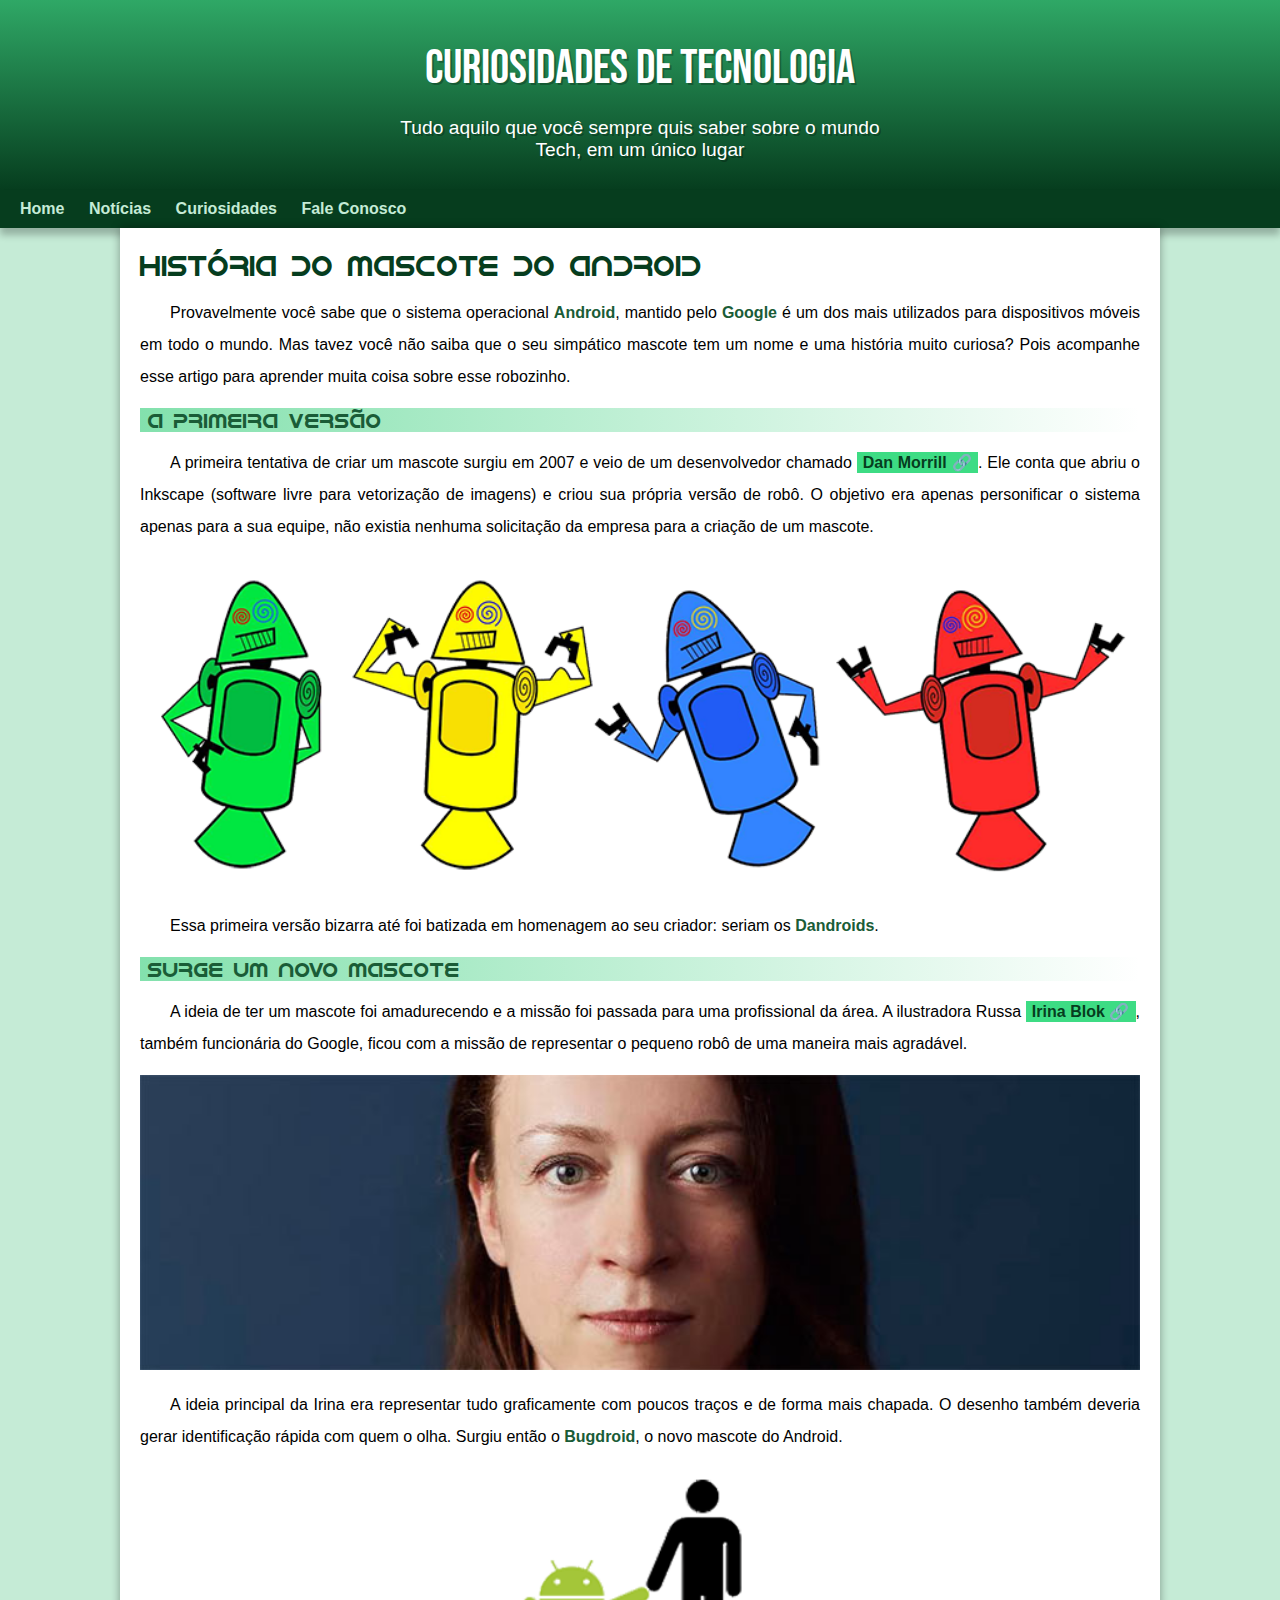
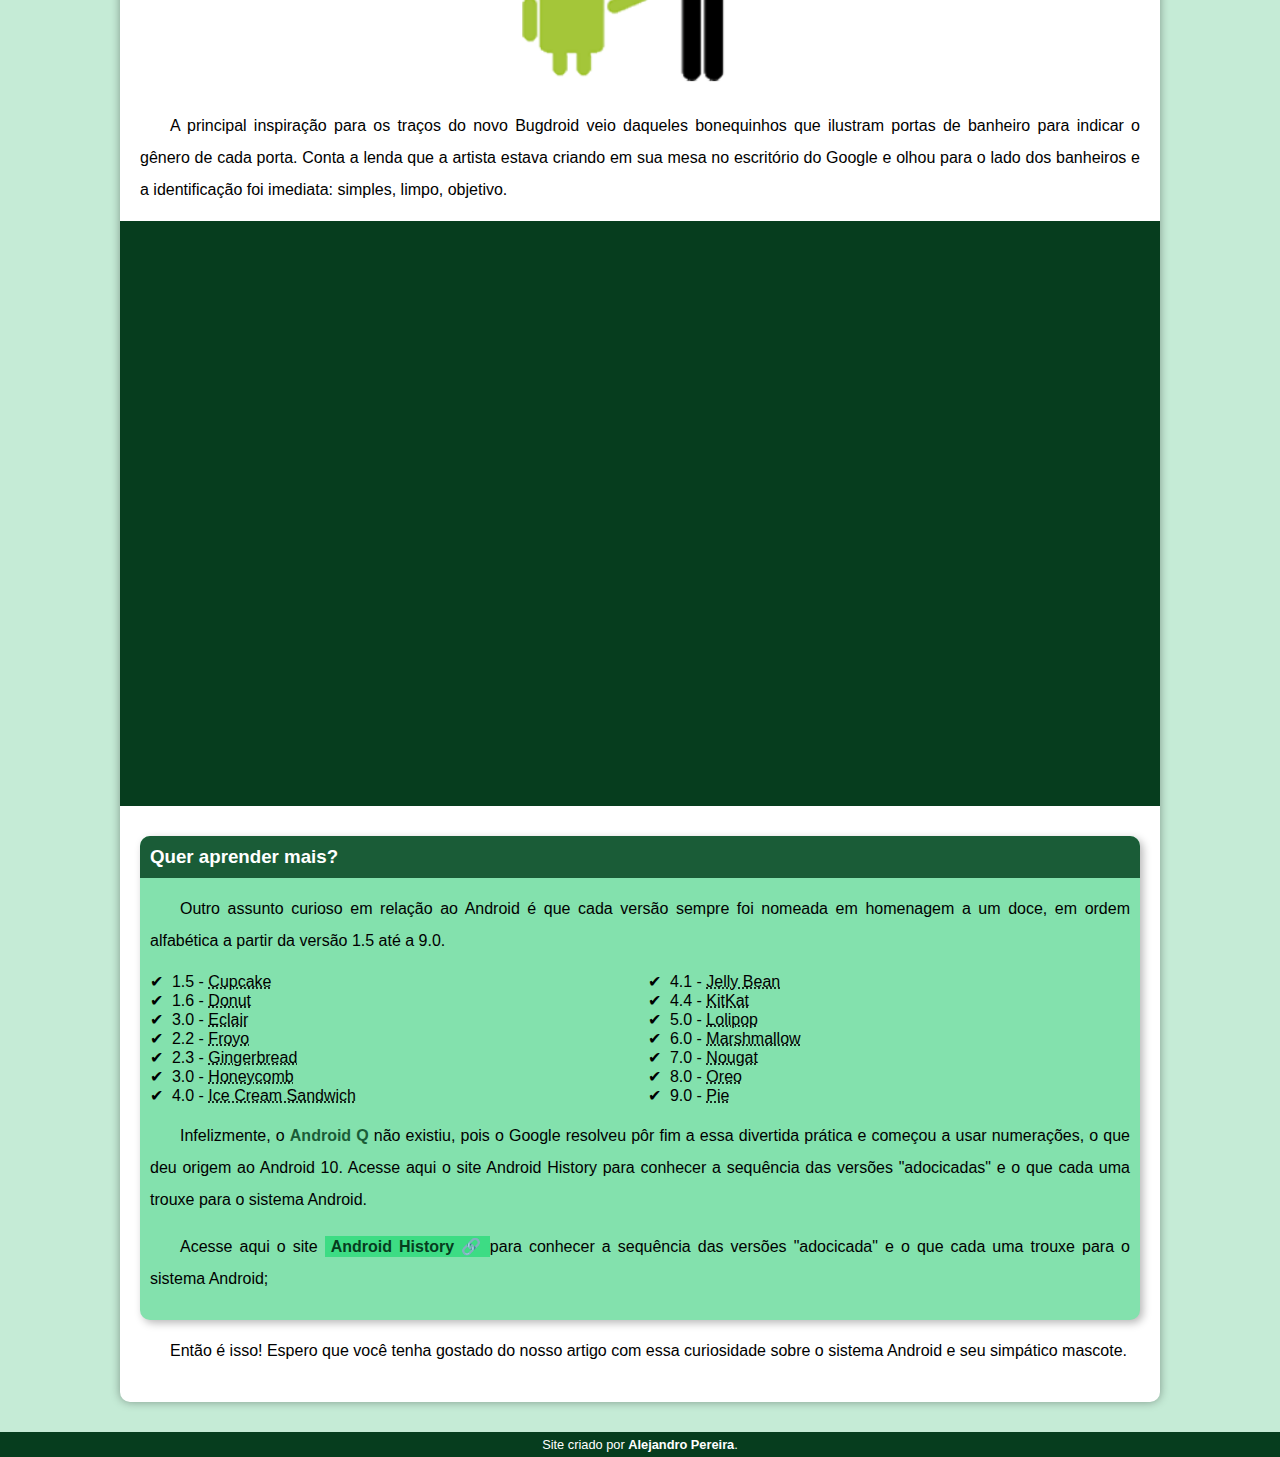
<file: index.html>
<!DOCTYPE html>
<html lang="pt-br">
<head>
    <meta charset="UTF-8">
    <meta http-equiv="X-UA-Compatible" content="IE=edge">
    <meta name="viewport" content="width=device-width, initial-scale=1.0">
    <title>Como surgiu o mascote do Android?</title>
    <link rel="shortcut icon" href="imagens/favicon.ico" type="image/x-icon">
    <link rel="stylesheet" href="style/style.css">
</head>
<body>
    <header>
        <h1>Curiosidades de Tecnologia</h1>
        <p>Tudo aquilo que você sempre quis saber sobre o mundo Tech, em um único lugar</p>
    </header>
    <nav>
        <a href="#">Home</a>
        <a href="#">Notícias</a>
        <a href="#">Curiosidades</a>
        <a href="#">Fale Conosco</a>
    </nav>
    <main>
        <article>
            <h1>História do Mascote do Android</h1>

            <p>
                Provavelmente você sabe que o sistema
                operacional <strong>Android</strong>, mantido 
                pelo <strong>Google</strong> é um dos mais utilizados para dispositivos móveis em
                todo o mundo. Mas tavez você não saiba que o
                seu simpático mascote tem um nome e uma história muito curiosa? Pois
                acompanhe esse artigo para aprender muita
                coisa sobre esse robozinho.
            </p>

            <h2>A primeira versão</h2>

            <p>
                A primeira tentativa de criar um mascote surgiu
                em 2007 e veio de um desenvolvedor chamado <a href="https://androidcommunity.com/dan-morrill-shows-us-the-android-mascot-that-almost-was-20130103/" target="_blank" class="externo">Dan Morrill</a>. Ele conta que abriu o Inkscape
                (software livre para vetorização de imagens) e criou sua própria versão de
                robô. O objetivo era apenas personificar o sistema apenas para a sua equipe, não
                existia nenhuma solicitação da empresa para
                a criação de um mascote.
            </p>

            <picture>
                <source media="(max-width: 670px)" srcset="imagens/dan-droids-pq.png">
                <img src="imagens/dan-droids.png" alt="Primeiro mascote do Android">
            </picture>

            <p>
                Essa primeira versão bizarra até foi
                batizada em homenagem ao seu criador:
                seriam os <strong>Dandroids</strong>.
            </p>

            <h2>Surge um novo mascote</h2>

            <p>
                A ideia de ter um mascote foi amadurecendo e a
                missão foi passada para uma profissional da
                área. A ilustradora Russa <a href="https://www.irinablok.com/android" target="_blank" class="externo">Irina Blok</a>, também
                funcionária do Google, ficou com a missão de
                representar o pequeno robô de uma maneira mais
                agradável.
            </p>

            <picture>
                <source media="(max-width: 670px)" srcset="imagens/irina-blok-pq.jpg">
                <img src="imagens/irina-blok.jpg" alt="Irina Blok, criadora do Bugdroid">
            </picture>

            <p>A ideia principal da Irina era representar tudo 
            graficamente com poucos traços e de forma mais chapada. 
            O desenho também deveria gerar identificação rápida 
            com quem o olha. Surgiu então o <strong>Bugdroid</strong>, o novo 
            mascote do Android.</p>

            <img src="imagens/bugdroid.png" class="pequena" alt="Bugdroid">

            <p>A principal inspiração para os traços do novo 
                Bugdroid veio daqueles bonequinhos que ilustram 
                portas de banheiro para indicar o gênero de cada porta. 
                Conta a lenda que a artista estava criando em sua mesa no 
                escritório do Google e olhou para o lado dos banheiros e a 
                identificação foi imediata: simples, limpo, objetivo.</p>

                <div class="video">
                    <iframe width="560"
                    height="315"
                    src="https://www.youtube.com/embed/l2UDgpLz20M"
                    title="YouTube video player"
                    frameborder="0"
                    allow="accelerometer; autoplay; clipboard-write; encrypted-media; gyroscope; picture-in-picture"
                    allowfullscreen></iframe>
                </div>
            
            <aside>
                <h3>Quer aprender mais?</h3>

                <p>
                    Outro assunto curioso em relação ao
                    Android é que cada versão sempre foi
                    nomeada em homenagem a um doce, em
                    ordem alfabética a partir da versão 1.5
                    até a 9.0.
                </p>
                <ul>
                <li>1.5 - <abbr title="Bolo de copo">Cupcake</abbr></li>
                <li>1.6 - <abbr title="Rosquinha">Donut</abbr></li>
                <li>3.0 - <abbr title="Bomba">Eclair</abbr></li>
                <li>2.2 - <abbr title="Iogurte Congelado">Froyo</abbr></li>
                <li>2.3 - <abbr title="Biscoito de Gengibre">Gingerbread</abbr></li>
                <li>3.0 - <abbr title="Favo de Mel">Honeycomb</abbr></li>
                <li>4.0 - <abbr title="Sanduíche de Sorvete">Ice Cream Sandwich</abbr></li>
                <li>4.1 - <abbr title="Jujuba">Jelly Bean</abbr></li>
                <li>4.4 - <abbr title="KitKat">KitKat</abbr></li>
                <li>5.0 - <abbr title="Pirulito">Lolipop</abbr></li>
                <li>6.0 - <abbr title="Mashmallow">Marshmallow</abbr></li>
                <li>7.0 - <abbr title="Torrone">Nougat</abbr></li>
                <li>8.0 - <abbr title="Oreo">Oreo</abbr></li>
                <li>9.0 - <abbr title="Torta">Pie</abbr></li>
            </ul>

                <p>
                    Infelizmente, o <strong>Android Q</strong> não existiu, pois o Google
                    resolveu pôr fim a essa divertida prática e começou
                    a usar numerações, o que deu origem ao Android 10.
                    Acesse aqui o site Android History para conhecer a
                    sequência das versões "adocicadas" e o que cada uma
                    trouxe para o sistema Android.
                </p>
                <p>
                    Acesse aqui o site <a href="https://www.android.com/intl/en_uk/history/#/donout" target="_blank" class="externo">Android History</a>para conhecer
                    a sequência das versões "adocicada" e o que cada
                    uma trouxe para o sistema Android;
                </p>
            </aside>
            

            <p>
                Então é isso! Espero que você tenha gostado
                do nosso artigo com essa curiosidade sobre
                o sistema Android e seu simpático mascote.
            </p>
        </article>
        </main>
        <footer>
            <p>Site criado por <a href="https://github.com/Alejandrodsp" target="_blank">Alejandro Pereira</a>.</p>
        </footer>
</body>
</html>
</file>
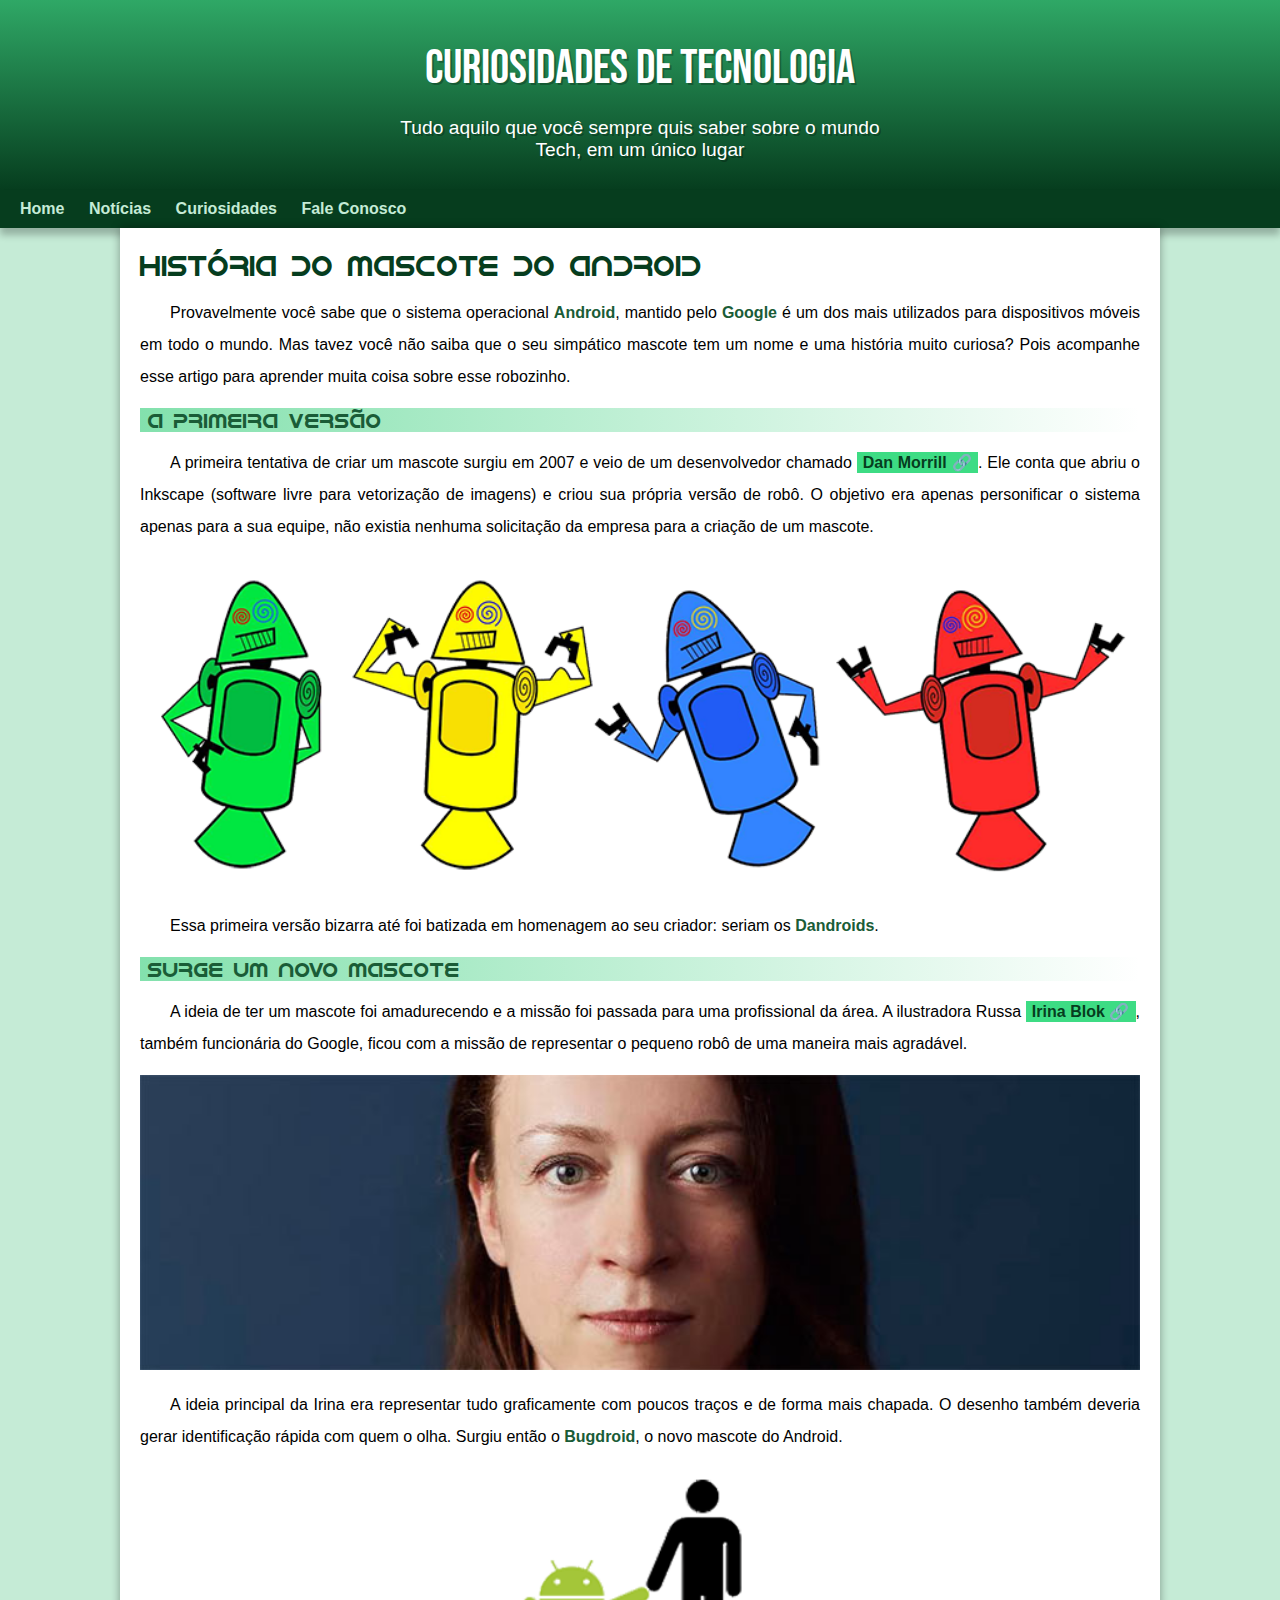
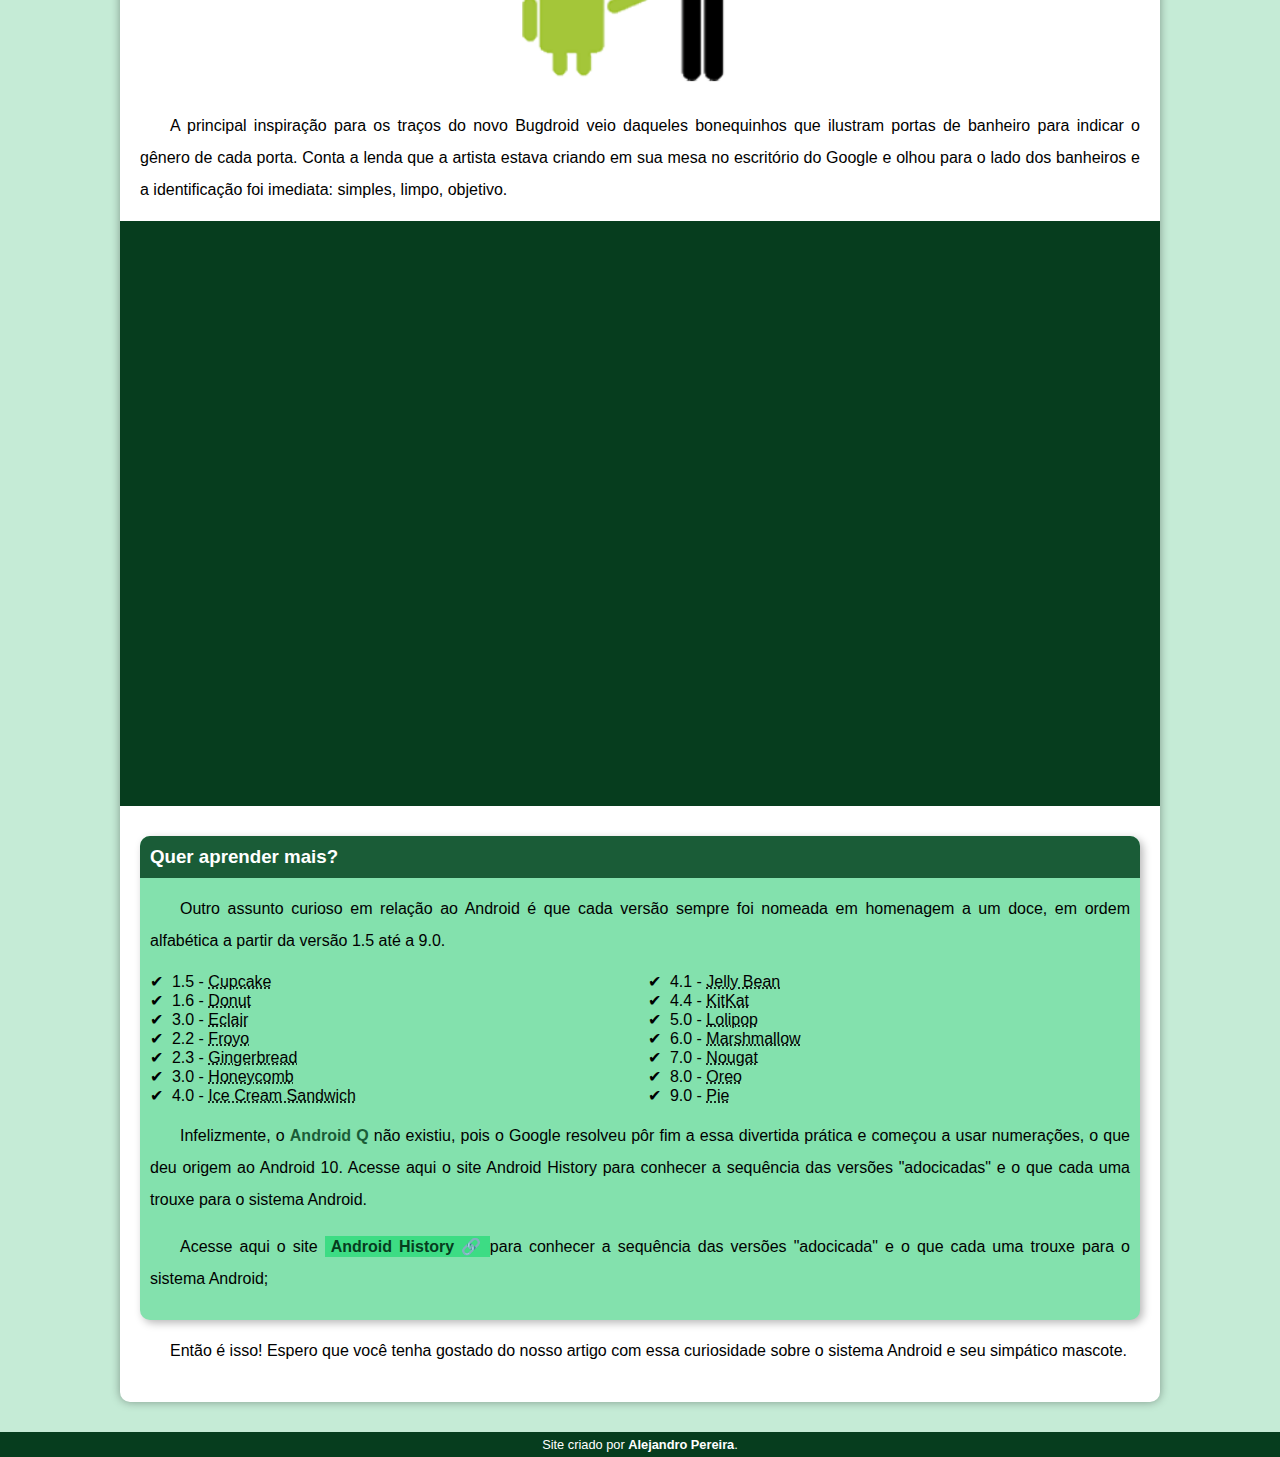
<file: android.html>
<!DOCTYPE html>
<html lang="pt-br">
<head>
    <meta charset="UTF-8">
    <meta http-equiv="X-UA-Compatible" content="IE=edge">
    <meta name="viewport" content="width=device-width, initial-scale=1.0">
    <title>Como surgiu o mascote do Android?</title>
    <link rel="shortcut icon" href="imagens/favicon.ico" type="image/x-icon">
    <link rel="stylesheet" href="style/style.css">
</head>
<body>
    <header>
        <h1>Curiosidades de Tecnologia</h1>
        <p>Tudo aquilo que você sempre quis saber sobre o mundo Tech, em um único lugar</p>
    </header>
    <nav>
        <a href="#">Home</a>
        <a href="#">Notícias</a>
        <a href="#">Curiosidades</a>
        <a href="#">Fale Conosco</a>
    </nav>
    <main>
        <article>
            <h1>História do Mascote do Android</h1>

            <p>
                Provavelmente você sabe que o sistema
                operacional <strong>Android</strong>, mantido 
                pelo <strong>Google</strong> é um dos mais utilizados para dispositivos móveis em
                todo o mundo. Mas tavez você não saiba que o
                seu simpático mascote tem um nome e uma história muito curiosa? Pois
                acompanhe esse artigo para aprender muita
                coisa sobre esse robozinho.
            </p>

            <h2>A primeira versão</h2>

            <p>
                A primeira tentativa de criar um mascote surgiu
                em 2007 e veio de um desenvolvedor chamado <a href="https://androidcommunity.com/dan-morrill-shows-us-the-android-mascot-that-almost-was-20130103/" target="_blank" class="externo">Dan Morrill</a>. Ele conta que abriu o Inkscape
                (software livre para vetorização de imagens) e criou sua própria versão de
                robô. O objetivo era apenas personificar o sistema apenas para a sua equipe, não
                existia nenhuma solicitação da empresa para
                a criação de um mascote.
            </p>

            <picture>
                <source media="(max-width: 670px)" srcset="imagens/dan-droids-pq.png">
                <img src="imagens/dan-droids.png" alt="Primeiro mascote do Android">
            </picture>

            <p>
                Essa primeira versão bizarra até foi
                batizada em homenagem ao seu criador:
                seriam os <strong>Dandroids</strong>.
            </p>

            <h2>Surge um novo mascote</h2>

            <p>
                A ideia de ter um mascote foi amadurecendo e a
                missão foi passada para uma profissional da
                área. A ilustradora Russa <a href="https://www.irinablok.com/android" target="_blank" class="externo">Irina Blok</a>, também
                funcionária do Google, ficou com a missão de
                representar o pequeno robô de uma maneira mais
                agradável.
            </p>

            <picture>
                <source media="(max-width: 670px)" srcset="imagens/irina-blok-pq.jpg">
                <img src="imagens/irina-blok.jpg" alt="Irina Blok, criadora do Bugdroid">
            </picture>

            <p>A ideia principal da Irina era representar tudo 
            graficamente com poucos traços e de forma mais chapada. 
            O desenho também deveria gerar identificação rápida 
            com quem o olha. Surgiu então o <strong>Bugdroid</strong>, o novo 
            mascote do Android.</p>

            <img src="imagens/bugdroid.png" class="pequena" alt="Bugdroid">

            <p>A principal inspiração para os traços do novo 
                Bugdroid veio daqueles bonequinhos que ilustram 
                portas de banheiro para indicar o gênero de cada porta. 
                Conta a lenda que a artista estava criando em sua mesa no 
                escritório do Google e olhou para o lado dos banheiros e a 
                identificação foi imediata: simples, limpo, objetivo.</p>

                <div class="video">
                    <iframe width="560"
                    height="315"
                    src="https://www.youtube.com/embed/l2UDgpLz20M"
                    title="YouTube video player"
                    frameborder="0"
                    allow="accelerometer; autoplay; clipboard-write; encrypted-media; gyroscope; picture-in-picture"
                    allowfullscreen></iframe>
                </div>
            
            <aside>
                <h3>Quer aprender mais?</h3>

                <p>
                    Outro assunto curioso em relação ao
                    Android é que cada versão sempre foi
                    nomeada em homenagem a um doce, em
                    ordem alfabética a partir da versão 1.5
                    até a 9.0.
                </p>
                <ul>
                <li>1.5 - <abbr title="Bolo de copo">Cupcake</abbr></li>
                <li>1.6 - <abbr title="Rosquinha">Donut</abbr></li>
                <li>3.0 - <abbr title="Bomba">Eclair</abbr></li>
                <li>2.2 - <abbr title="Iogurte Congelado">Froyo</abbr></li>
                <li>2.3 - <abbr title="Biscoito de Gengibre">Gingerbread</abbr></li>
                <li>3.0 - <abbr title="Favo de Mel">Honeycomb</abbr></li>
                <li>4.0 - <abbr title="Sanduíche de Sorvete">Ice Cream Sandwich</abbr></li>
                <li>4.1 - <abbr title="Jujuba">Jelly Bean</abbr></li>
                <li>4.4 - <abbr title="KitKat">KitKat</abbr></li>
                <li>5.0 - <abbr title="Pirulito">Lolipop</abbr></li>
                <li>6.0 - <abbr title="Mashmallow">Marshmallow</abbr></li>
                <li>7.0 - <abbr title="Torrone">Nougat</abbr></li>
                <li>8.0 - <abbr title="Oreo">Oreo</abbr></li>
                <li>9.0 - <abbr title="Torta">Pie</abbr></li>
            </ul>

                <p>
                    Infelizmente, o <strong>Android Q</strong> não existiu, pois o Google
                    resolveu pôr fim a essa divertida prática e começou
                    a usar numerações, o que deu origem ao Android 10.
                    Acesse aqui o site Android History para conhecer a
                    sequência das versões "adocicadas" e o que cada uma
                    trouxe para o sistema Android.
                </p>
                <p>
                    Acesse aqui o site <a href="https://www.android.com/intl/en_uk/history/#/donout" target="_blank" class="externo">Android History</a>para conhecer
                    a sequência das versões "adocicada" e o que cada
                    uma trouxe para o sistema Android;
                </p>
            </aside>
            

            <p>
                Então é isso! Espero que você tenha gostado
                do nosso artigo com essa curiosidade sobre
                o sistema Android e seu simpático mascote.
            </p>
        </article>
        </main>
        <footer>
            <p>Site criado por <a href="https://github.com/Alejandrodsp" target="_blank">Alejandro Pereira</a>.</p>
        </footer>
</body>
</html>
</file>
<file: style/style.css>
@charset "UTF-8";
@import url('https://fonts.googleapis.com/css2?family=Bebas+Neue&display=swap');

@font-face {
    font-family: 'Android';
    src: url('../fontes/idroid.otf') format('opentype');
}

:root{
--cor0:#c5ebd6;
--cor1:#83e1ad;
--cor2:#3ddc84;
--cor3:#2fa866;
--cor4:#1a5c37;
--cor5:#063d1e;
--fonte-padrao: Arial, Verdana, Helvetica, sans-serif;
--fonte-destaque: 'Bebas Neue', 'cursive';
--fonte-android: 'Android', 'cursive';
}

* {
    margin: 0px;
    padding: 0px;
}

body{
    background-color:var(--cor0);
    font-family: var(--fonte-padrao);
}

a.externo::after{
 content: '\00A0\1F517';
}

header{
    background-image: linear-gradient(to bottom, var(--cor3), var(--cor5));
    min-height: 150px;
    text-align: center;
    padding-top: 40px;
}

header > h1{
    color:white;
    font-family: var(--fonte-destaque);
    font-size: 3em;
    margin-bottom: 20px;
    text-shadow: 2px 2px 0px rgba(0, 0, 0, 0.267);
    font-weight: normal;
}

header > p{
    font-family: var(--fonte-padrao);
    font-size: 1.2em;
    color:white;
    max-width: 500px;
    padding-right: 10px;
    padding-left: 10px;
    margin: auto;
    margin-bottom: 30px;
    text-shadow: 2px 2px 0px rgba(0, 0, 0, 0.267);
}

nav{
    background-color: var(--cor5);
    padding: 10px;
    box-shadow: 0px 7px 7px rgba(0, 0, 0, 0.247);
}

nav > a{
    color: var(--cor0);
    padding: 10px;
    border-radius: 5px;
    text-decoration: none;
    font-weight: bold;
    transition-duration: .5s;
}

nav > a:hover{
    background-color: var(--cor3);
    color: var(--cor5);
}

main{
    min-width: 300px;
    max-width: 1000px;
    margin: auto;
    margin-bottom: 30px;
    padding: 20px;
    background-color: white;
    box-shadow: 0px 0px 10px rgba(0, 0, 0, 0.356);
    border-bottom-left-radius: 10px;
    border-bottom-right-radius: 10px;
}

main h1{
    color: var(--cor5);
    font-family: var(--fonte-android);
    font-weight: normal;
    font-size: 1.8em;
}

main h2{
    color: var(--cor4);
    font-family: var(--fonte-android);
    font-size: 1.3em;
    font-weight: normal;
    background-image: linear-gradient(to right, var(--cor1), transparent);
    text-indent: 8px;
}

main p{
    margin: 15px 0px;
    text-align: justify;
    text-indent: 30px;
    font-size: 1em;
    line-height: 2em;
}

main strong{
    color: var(--cor4);
    font-weight: bold;
}

main a{
    text-decoration: none;
    font-weight: bold;
    color: var(--cor5);
    background-color: var(--cor2);
    padding: 2px 6px;
}

main a:hover{
    text-decoration: underline;
    color: var(--cor4);
}

main img{
    width: 100%;
}

main img.pequena{
    max-width: 350px;
    display: block;
    margin: auto;
}

div.video{
    background-color: var(--cor5);
    margin: 0px -20px 30px -20px;
    padding: 20px;
    padding-bottom: 56.5%;
    position: relative;
}

div.video > iframe{
    position: absolute;
    top: 5%;
    left: 5%;
    width: 90%;
    height: 90%;
}

aside{
    background-color: var(--cor1);
    padding: 10px;
    border-radius: 10px;
    box-shadow: 3px 3px 8px rgba(0, 0, 0, 0.281);
}


aside > h3{
    background-color: var(--cor4);
    color: white;
    padding: 10px;
    margin: -10px -10px 0px -10px;
    border-radius: 10px 10px 0px 0px;
}

aside > ul{
    list-style-type: '\2714\00A0\00A0';
    list-style-position: inside;
    columns: 2;
}

footer{
    background-color: var(--cor5);
    color: white;
    text-align: center;
    font-size: 0.8em;
    padding: 5px;
}

footer a{
    color: white;
    font-weight: bolder;
    text-decoration: none;
}

footer a:hover{
    text-decoration: underline;
    color: var(--cor1);
}
</file>
